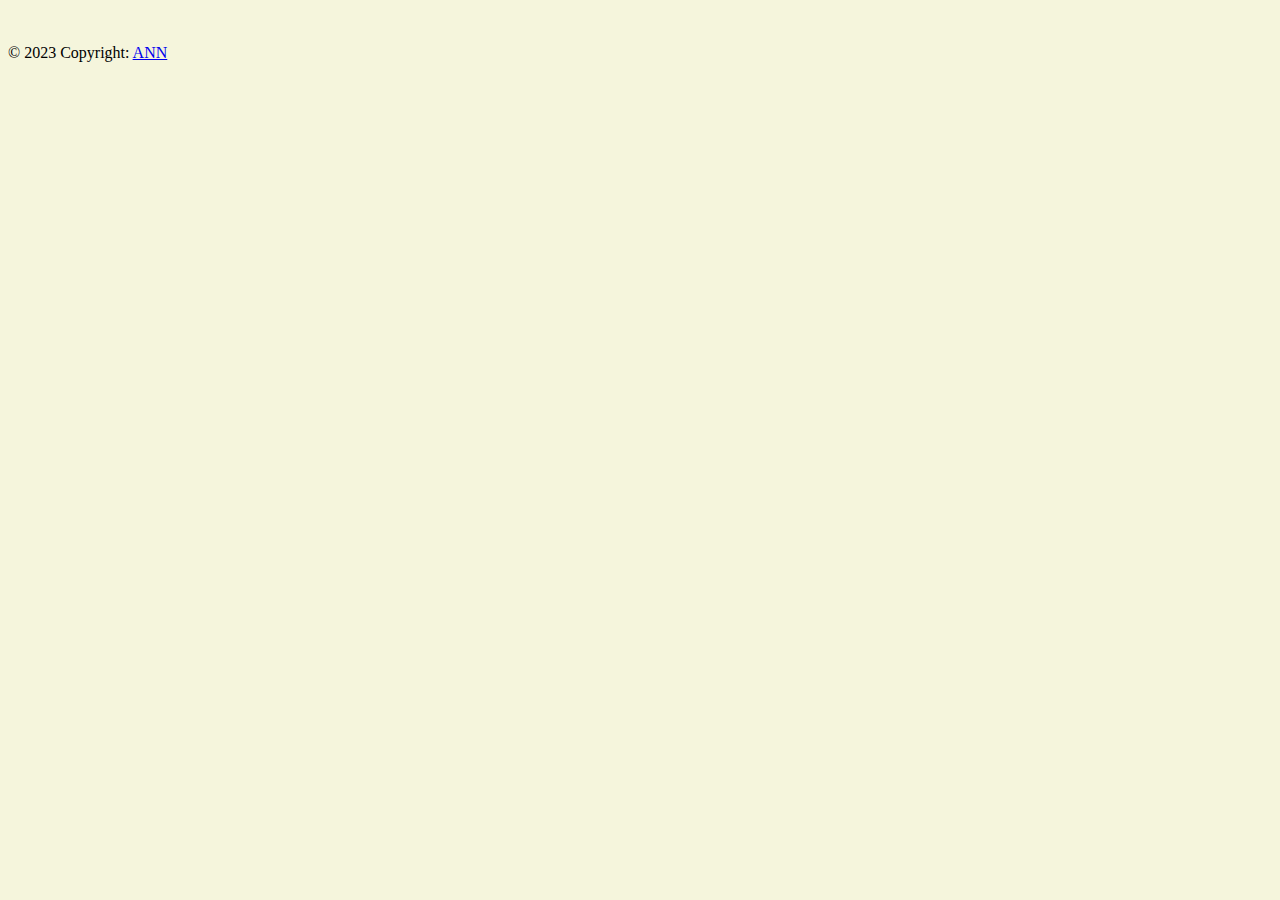
<file: src/index.html>
<!DOCTYPE html>
<html lang="en">
  <head>
    <meta charset="utf-8" />
    <title>Ann E-shop</title>
    <base href="/" />
    <meta name="viewport" content="width=device-width, initial-scale=1" />
    <link rel="icon" type="image/x-icon" href="favicon.ico" />
    <link
      href="https://cdn.jsdelivr.net/npm/bootstrap@5.0.0-beta2/dist/css/bootstrap.min.css"
      rel="stylesheet"
      integrity="sha384-BmbxuPwQa2lc/FVzBcNJ7UAyJxM6wuqIj61tLrc4wSX0szH/Ev+nYRRuWlolflfl"
      crossorigin="anonymous"
    />
    <link
      rel="stylesheet"
      href="https://use.fontawesome.com/releases/v5.15.1/css/all.css"
      integrity="sha384-vp86vTRFVJgpjF9jiIGPEEqYqlDwgyBgEF109VFjmqGmIY/Y4HV4d3Gp2irVfcrp"
      crossorigin="anonymous"
    />
  </head>
  <body style="background-color: beige">
    <app-root></app-root>
  </body>
  <br />
  <br />
  <footer class="footer-copyright py-3 text-center">
    © 2023 Copyright:
    <a
      href="https://bundles.yourlearning.ibm.com/ibm/gbs-learning-and-knowledge/#PZRZXMWVYKYD9N26/GYDYWRYPGMKXB2XQ"
      target="_blank"
    >
      ANN
    </a>
  </footer>
</html>
</file>
